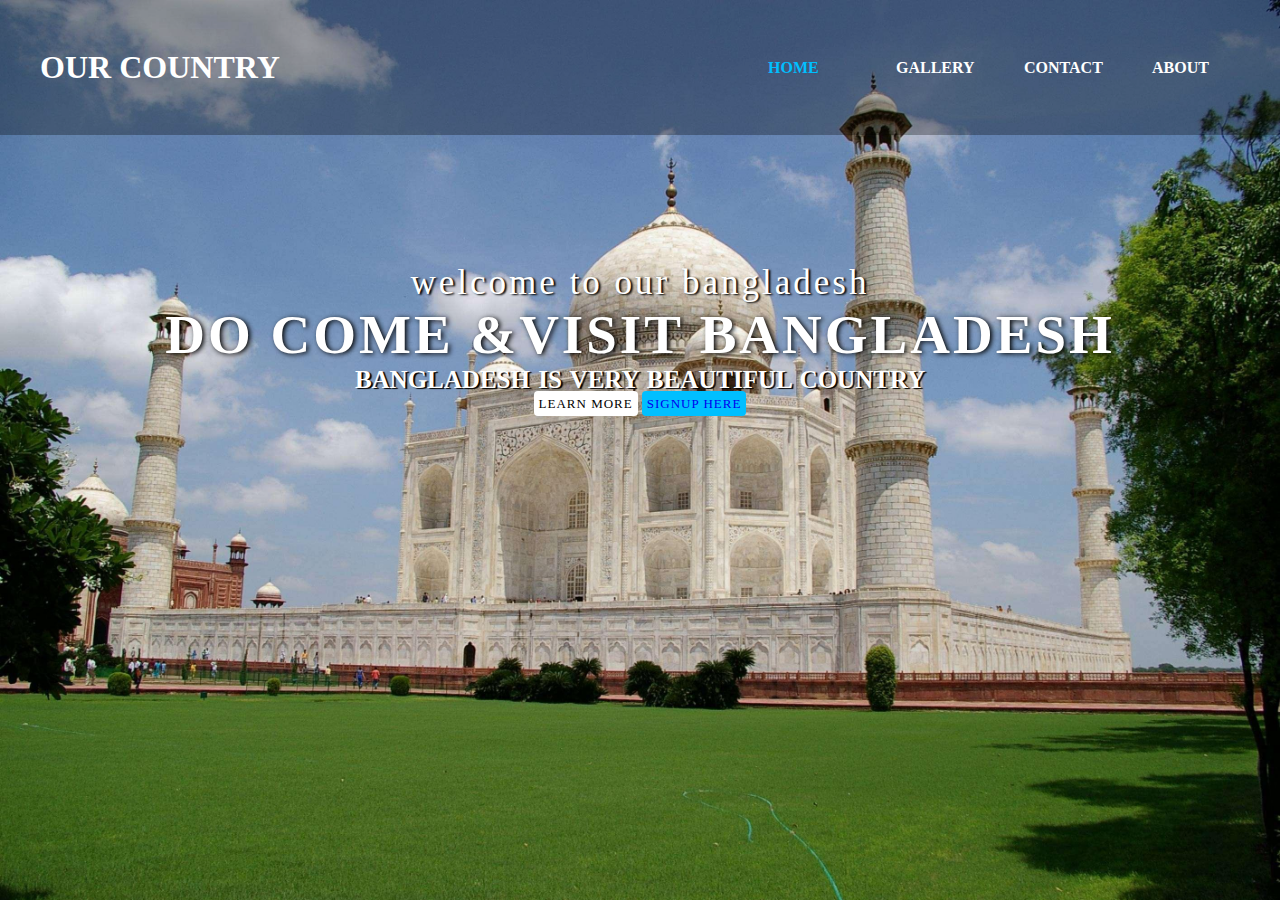
<file: index.html>
<!DOCTYPE html>
<html>
<head>
	<title> new page</title>
	<link rel="stylesheet" type="text/css" href="style.css">
	<link rel="stylesheet"
    href="https://cdnjs.cloudflare.com/ajax/libs/animate.css/4.1.1/animate.min.css"
  />
</head>
<body>
<header>
	
	<nav>
		
		<div class="logo">
			<h1 class="animate__heartBeat"> OUR COUNTRY</h1>
		</div>
			<div class="menu">
				<a href=""> HOME</a>
				<a href=""> GALLERY</a>
				<a href=""> CONTACT</a>
				<a href=""> ABOUT</a>
			</div>
		</nav>

			<main>
				<section>
					<h3>welcome to our bangladesh</h3>
					<h1>DO COME &VISIT bangladesh <span></span></h1>
					<p>Bangladesh is very beautiful country</p>
					<a href="#" class="btnone">learn more</a>
					<a href="#" class="btntwo"> signup here</a>
				</section>
			</main>

	

</header>
</body>
</html>
</file>
<file: style.css>
*{
	margin: 0;
	padding: 0;
	box-sizing: border-box;
}
header{
	width: 100%;
	height: 100vh;
	background-image: url(img/eti.jpg);
	background-repeat: no-repeat;
	background-size: cover;

}
nav{
	width: 100%;
	height: 15vh;
	background-color:rgba(0,0,0,0.3);
	color: white;
	display: flex;
	justify-content: space-between;
	align-items: center; 
	text-transform: uppercase;

}
nav .logo{
	width: 25%;
	text-align: center;
	
}
nav .menu{
	width: 40%;
	
	display: flex;
	justify-content: space-around;
}
nav .menu a{
	width: 25%;
	text-decoration: none;
	font-weight: bold;
	color: white;


}

nav .menu a:first-child{
	color: #00BFFF
}
main{
	width: 100%
	height:85vh;
	display: flex;
	justify-content: center;
	align-items: center;
	text-align: center;
	padding: 10%;
	color: white;
}
section{

}
section h3{
	font-size: 35px;
	font-weight: 200;
	letter-spacing: 3px;
	text-shadow: 2px 1px 2px black;
}
section h1{
	font-size: 55px;
	font-weight: 700;
	letter-spacing: 3px;
	text-shadow: 2px 1px 5px black;
	text-transform: uppercase;
}
section p{
	font-size: 25px;
	font-weight: 700;
	word-spacing: 2px;
	text-shadow: 2px 1px 1px black;
	text-transform: uppercase;
}
section a{
	font-size: 13px;
	font-weight: 500;
	letter-spacing: 1px;
	
	text-transform: uppercase;
	outline: none;
	text-decoration: none;
	border-radius: 4px;
	padding:12px 30px;

}
section .btnone{
	background:white;
	color:black;
padding: 5px;
}
section .btntwo{
	background:#00BFFF; 
	padding: 5px;
}

.change-content:after{
	content: '';
	animation: changetext 10s infinite linear;
}
@key
</file>
